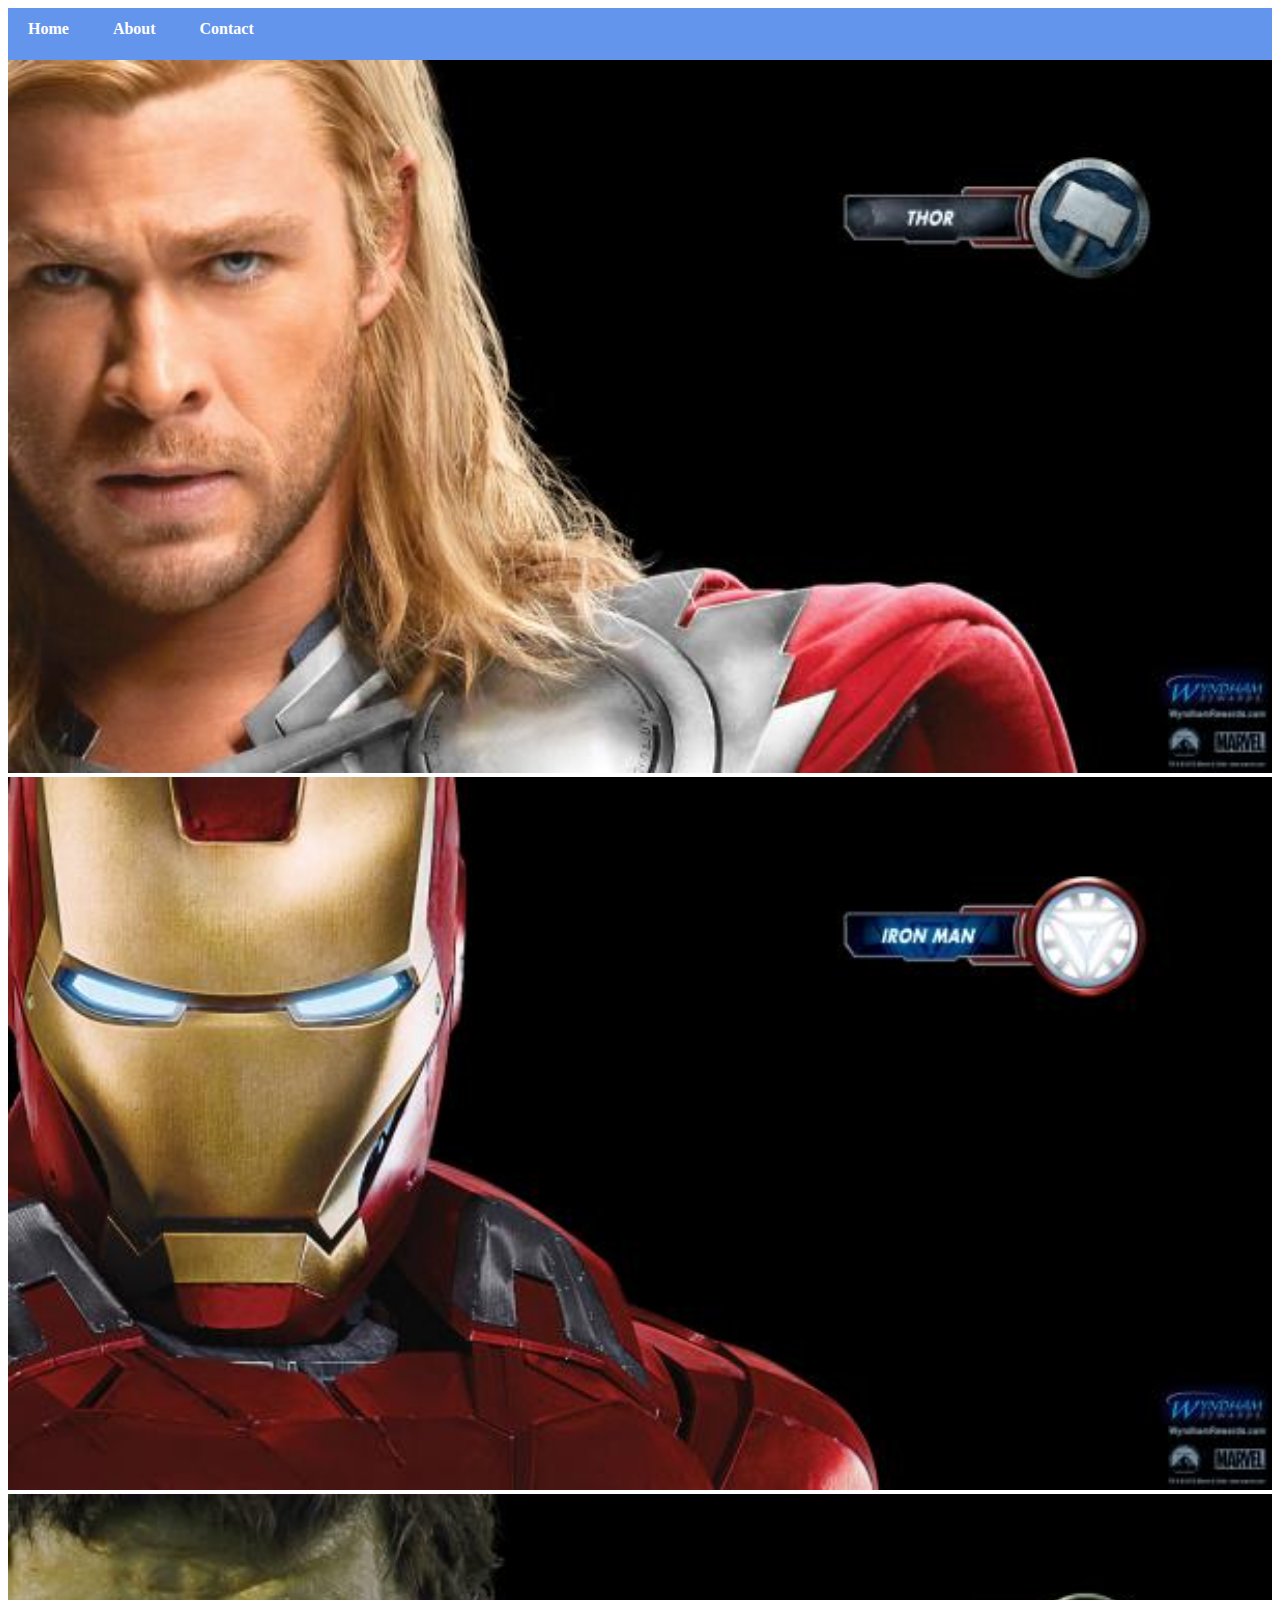
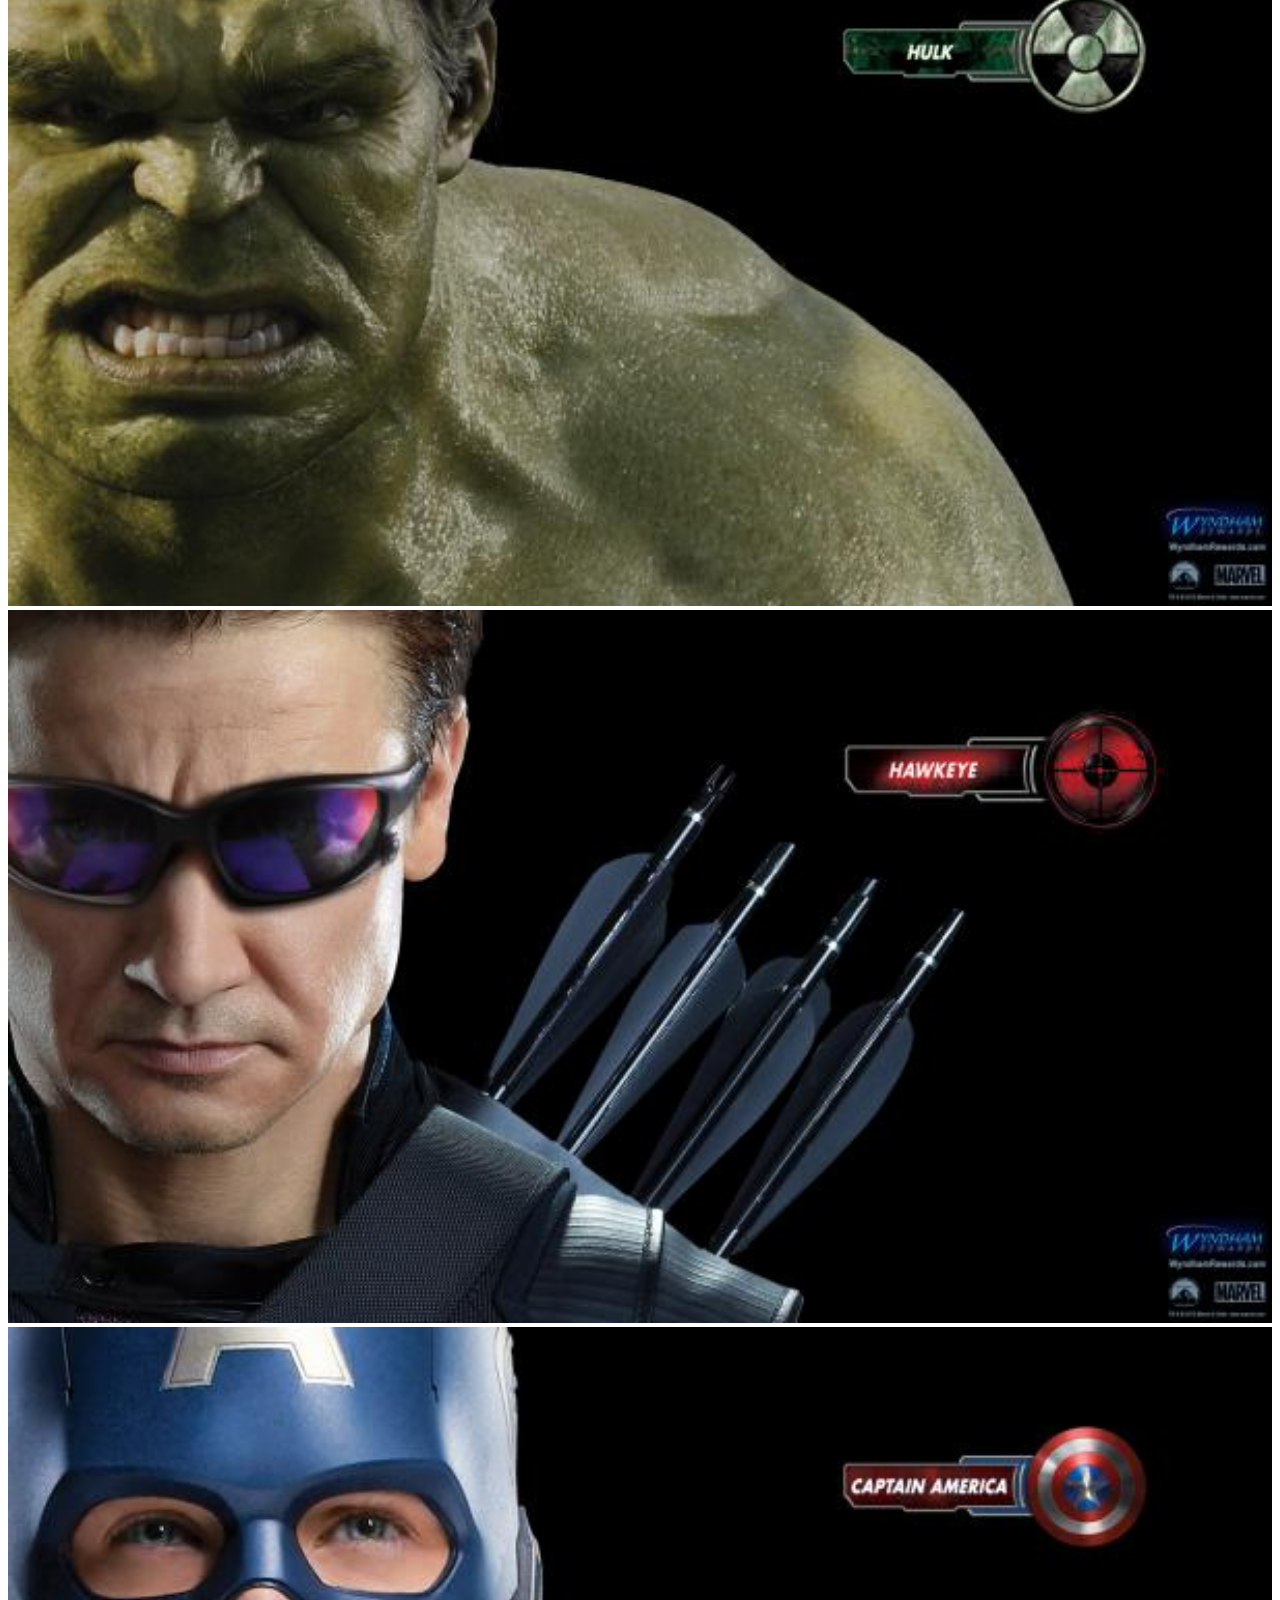
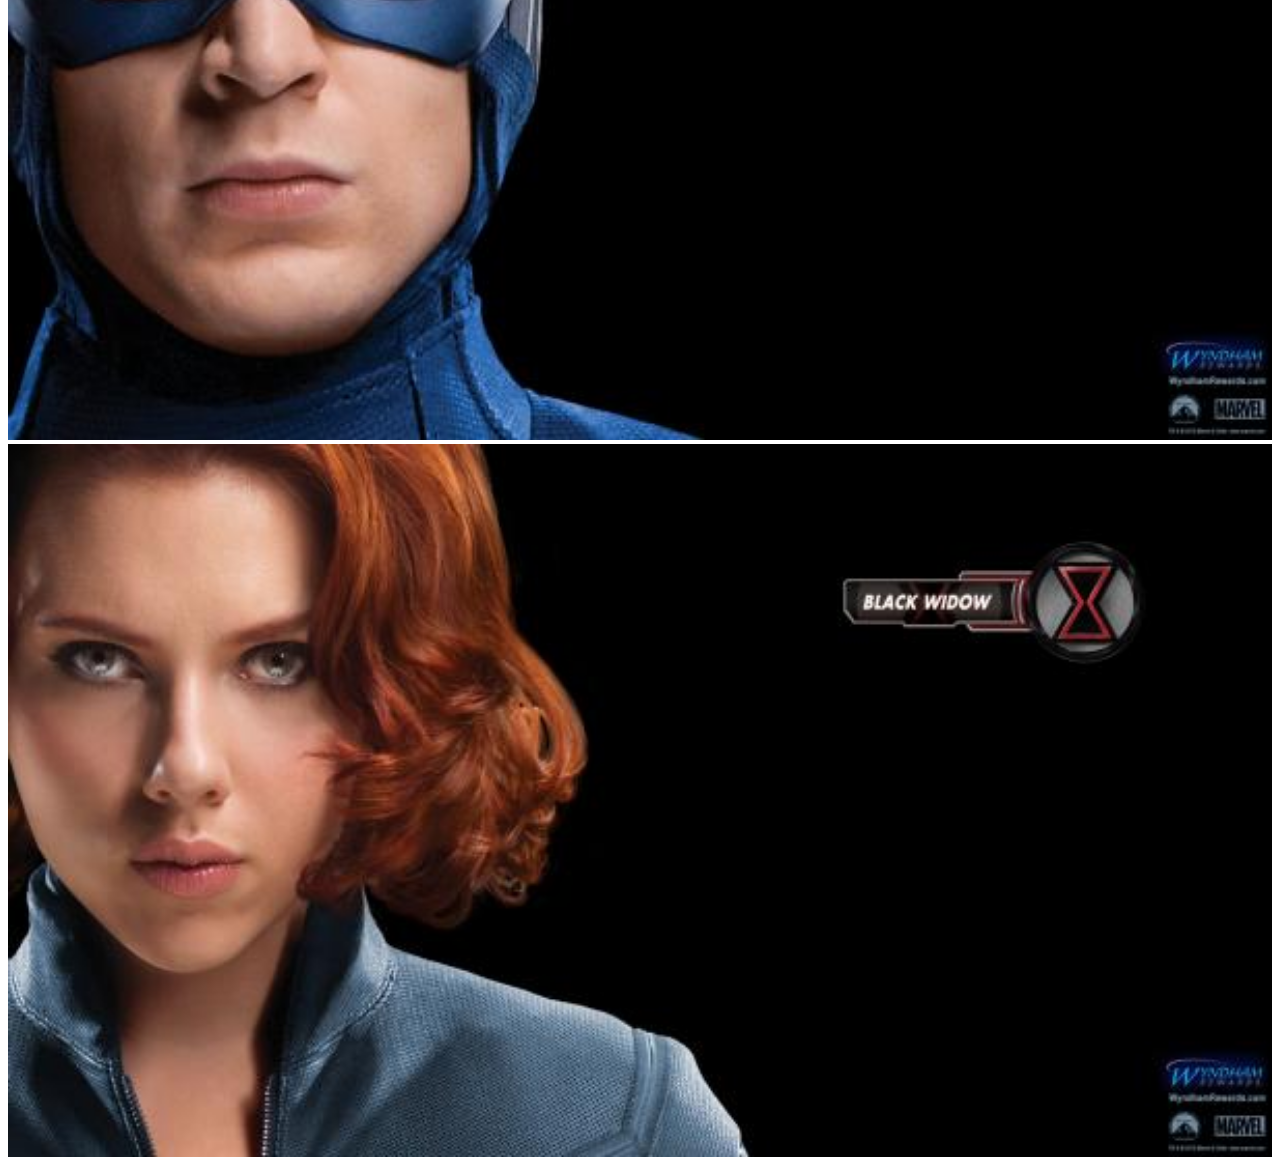
<file: index.html>
<!DOCTYPE html>
<html>
   <head>
    <link rel="stylesheet" href="style.css">
   </head>
   <body>
       <div id="menu">
           <a href="index.html">Home</a>
           <a href="about.html">About</a> 
           <a href="contact.html">Contact</a>
       </div>
       <div class="gallery">
            <a href="avenger-1.html"><img src="images/avengers_01.jpg" /></a>
             <a href="avenger-2.html"><img src="images/avengers_02.jpg" /></a>
             <a href="avenger-3.html"><img src="images/avengers_03.jpg" /></a>
             <a href="avenger-4.html"><img src="images/avengers_04.jpg"/></a>
             <a href="avenger-5.html"><img src="images/avengers_05.jpg" /></a>
             <a href="avenger-6.html"><img src="images/avengers_06.jpg" /></a>
         </div>
       </body>
</html>
</file>
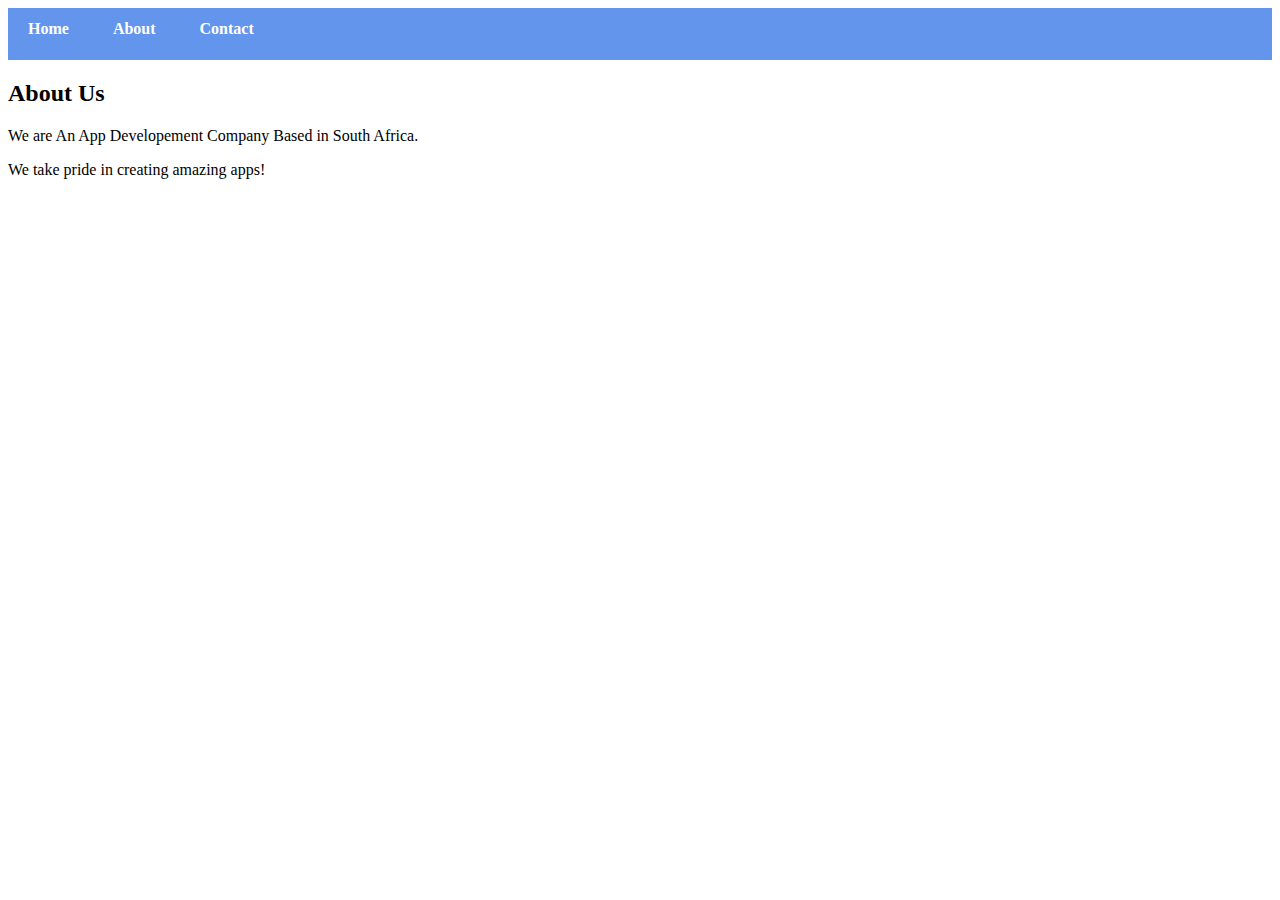
<file: about.html>
<!DOCTYPE html>
<html>
   <head>
    <link rel="stylesheet" href="style.css">
   </head>
   <body><div id="menu">
           <a href="index.html">Home</a>
           <a href="about.html">About</a> 
           <a href="contact.html">Contact</a>
       </div>
       
       <h2>About Us</h2>
       <p>We are An App Developement Company Based in South Africa.</p>
        <p>We take pride in creating amazing apps!</p>
    
       
    </body>
</html>
</file>
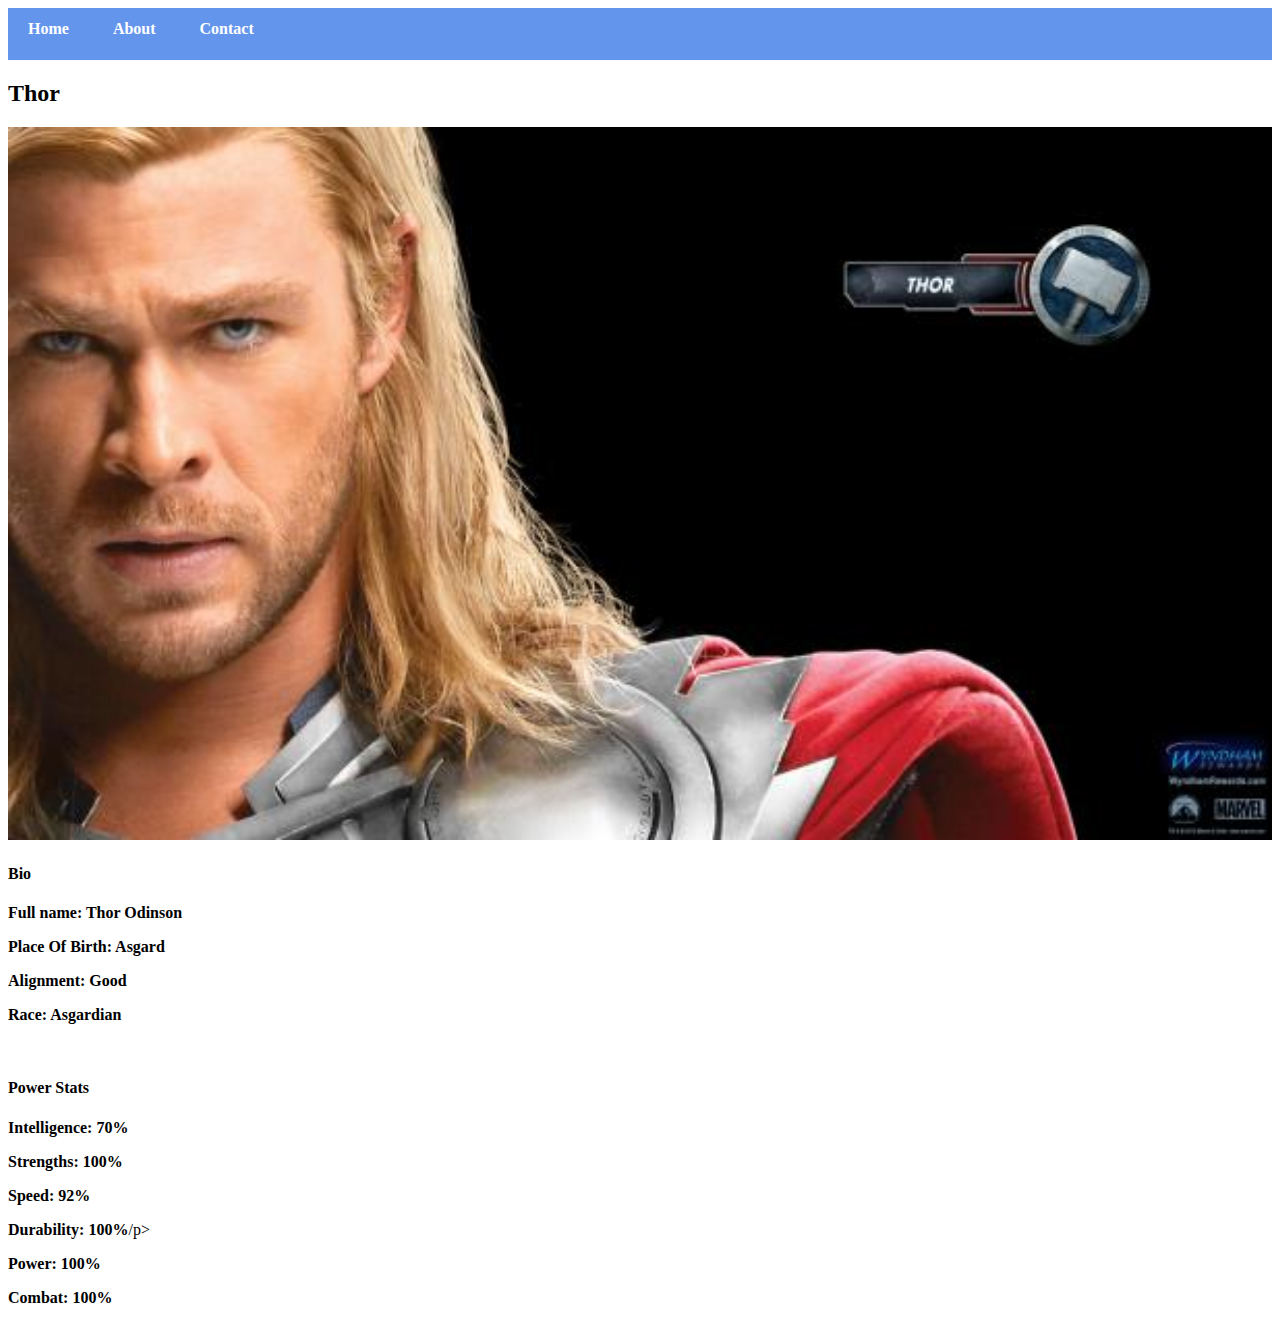
<file: avenger-1.html>
<!DOCTYPE html>
<html>
   <head>
     <link rel="stylesheet" href="style.css">
   </head>
   <body>
      <div id="menu">
           <a href="index.html">Home</a>
           <a href="about.html">About</a> 
           <a href="contact.html">Contact</a>
       </div>
       <h2>Thor</h2>
       <div class="gallery">
             <img src="images/avengers_01.jpg" /> 
            
         </div>
       <h4>Bio</h4>
       <p><b>Full name: Thor Odinson</b></p>
       <p><b>Place Of Birth: Asgard</b></p>
       <p><b>Alignment: Good</b></p>
       <p><b>Race: Asgardian</b></p>
       
       <br/>
       
       <h4>Power Stats</h4>
       <p><b>Intelligence: 70%</b></p>
       <p><b>Strengths: 100%</b></p>
       <p><b>Speed: 92%</b></p>
       <p><b>Durability: 100%</b>/p>
       <p><b>Power: 100%</b></p>
       <p><b>Combat: 100%</b></p>
       </body>
</html>
</file>
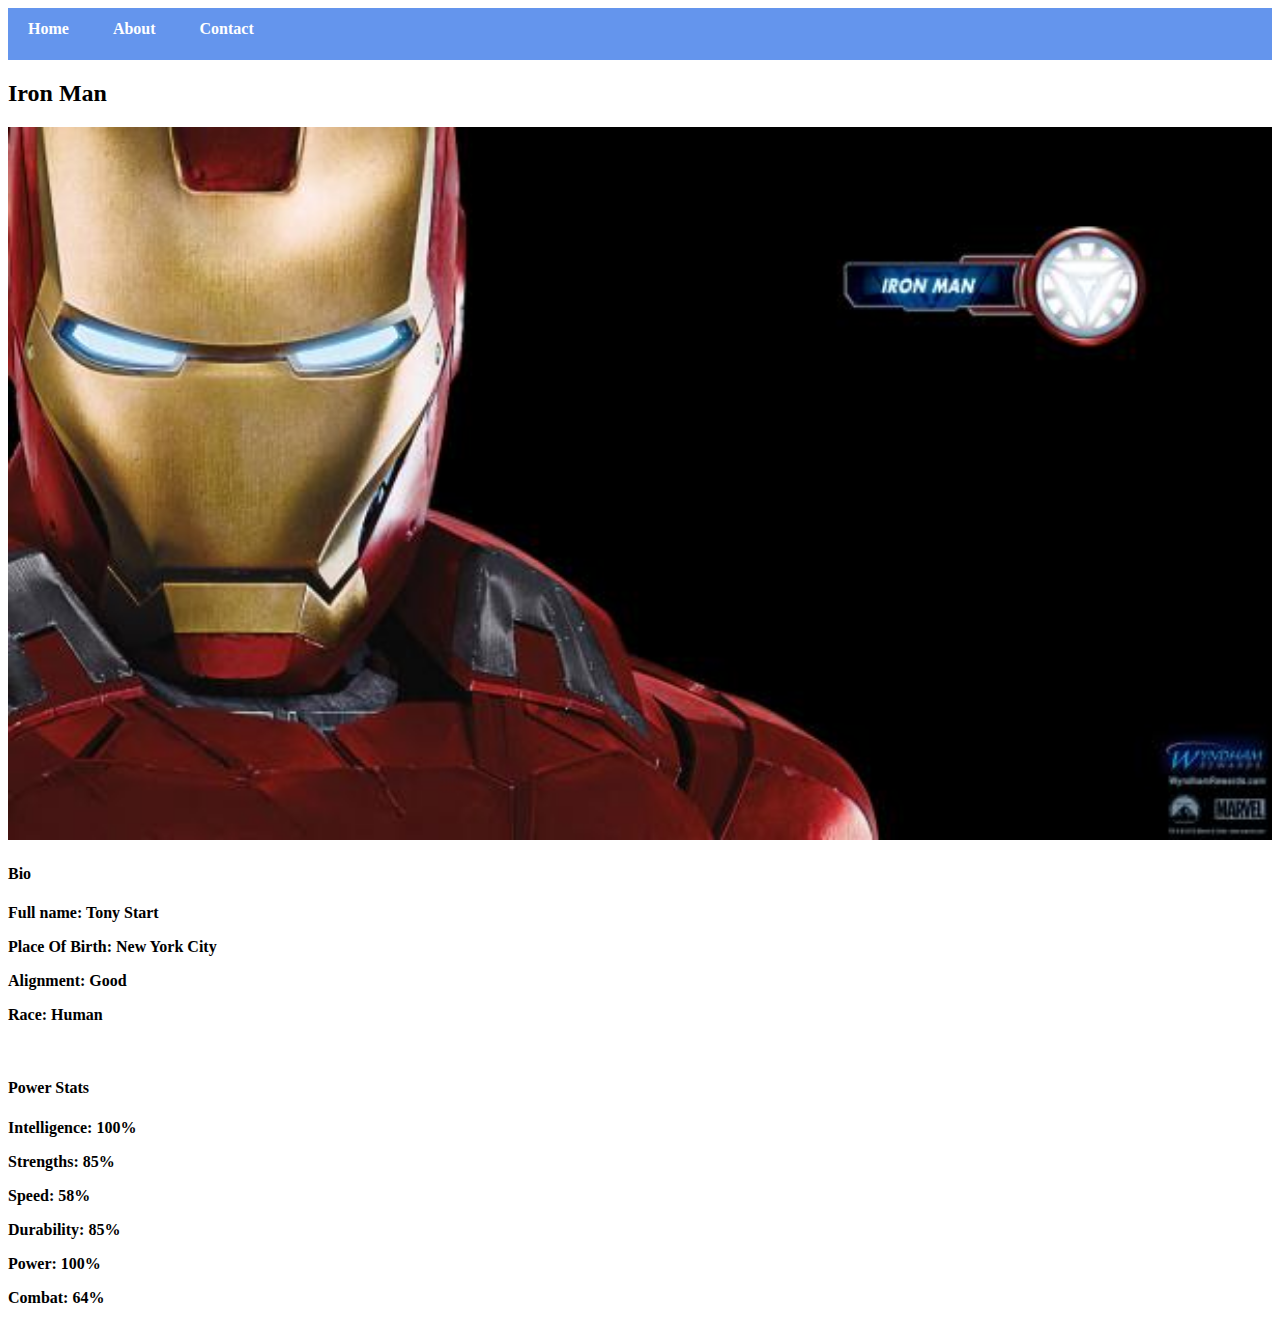
<file: avenger-2.html>
<!DOCTYPE html>
<html>
   <head>
    <link rel="stylesheet" href="style.css">
   </head>
   <body>
       <div id="menu">
           <a href="index.html">Home</a>
           <a href="about.html">About</a> 
           <a href="contact.html">Contact</a>
       </div>
       <h2>Iron Man</h2>
       <div class="gallery">
             <img src="images/avengers_02.jpg" /> 
            
         </div>
       <h4>Bio</h4>
       <p><b>Full name: Tony Start</b></p>
       <p><b>Place Of Birth: New York City</b></p>
       <p><b>Alignment: Good</b></p>
       <p><b>Race: Human</b></p>
       
       <br/>
       
       <h4>Power Stats</h4>
       <p><b>Intelligence: 100%</b></p>
       <p><b>Strengths: 85%</b></p>
       <p><b>Speed: 58%</b></p>
       <p><b>Durability: 85%</b></p>
       <p><b>Power: 100%</b></p>
       <p><b>Combat: 64%</b></p>
       </body>
</html>
</file>
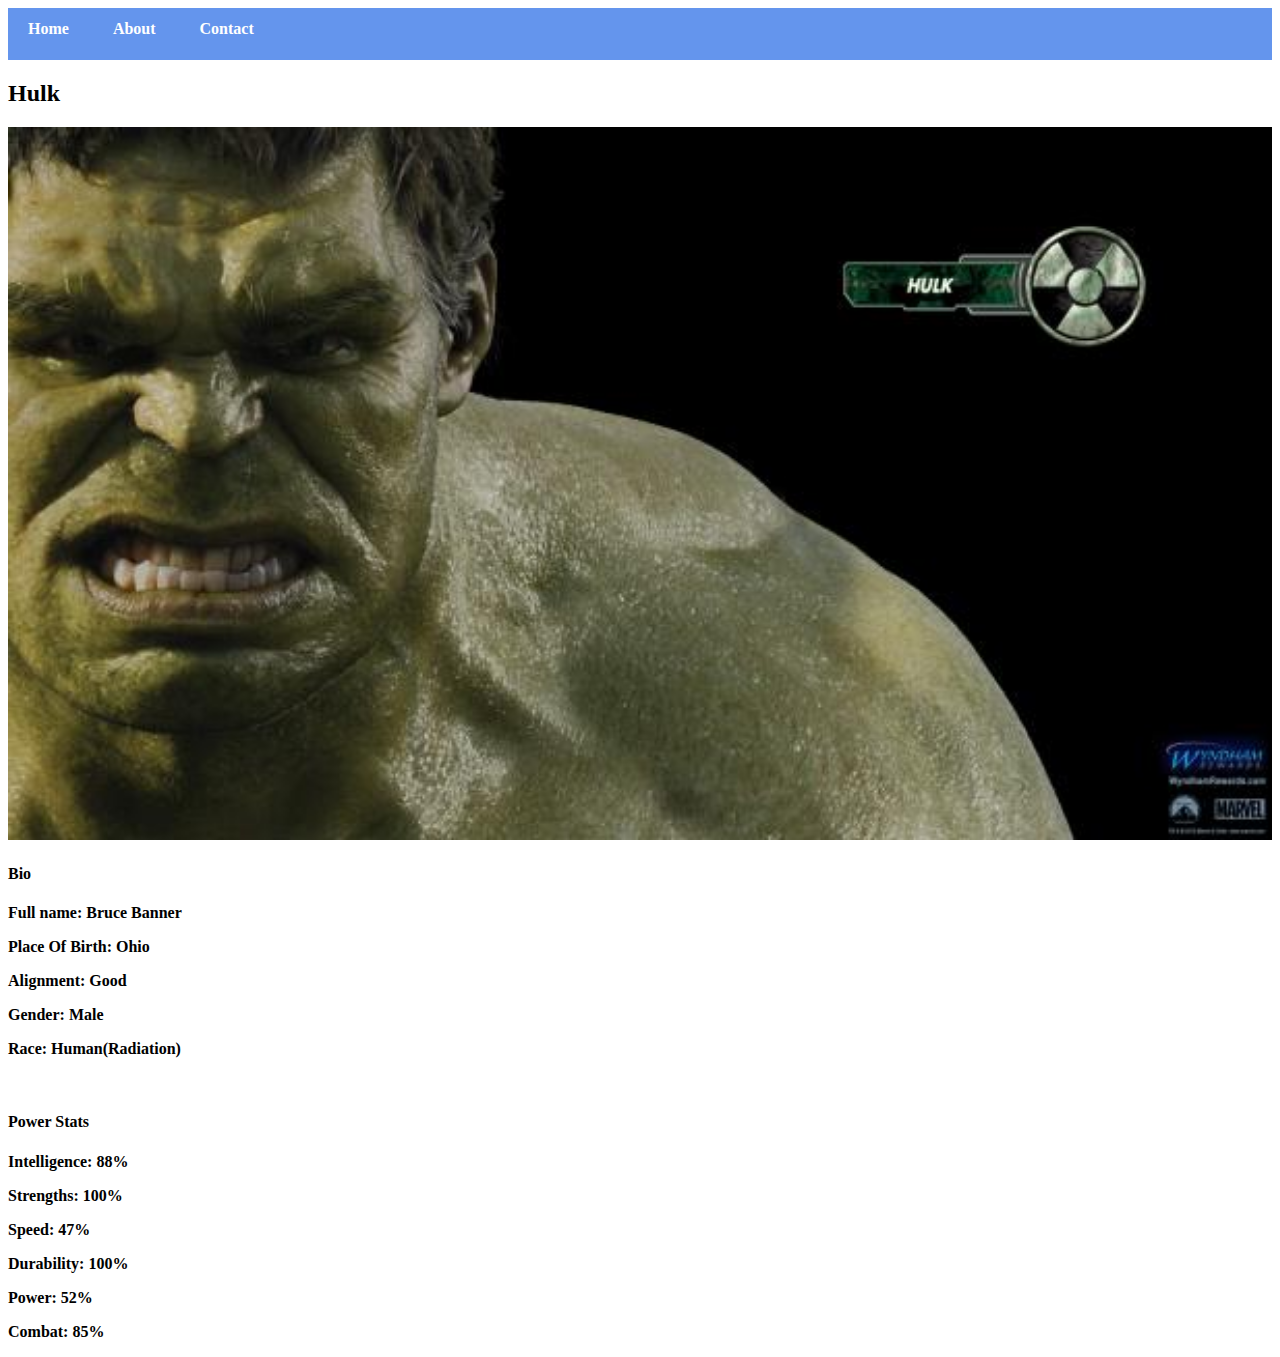
<file: avenger-3.html>
<!DOCTYPE html>
<html>
   <head>
    <link rel="stylesheet" href="style.css">
   </head>
   <body>
       <div id="menu">
           <a href="index.html">Home</a>
           <a href="about.html">About</a> 
           <a href="contact.html">Contact</a>
       </div>
       <h2>Hulk</h2>
       <div class="gallery">
             <img src="images/avengers_03.jpg" /> 
            
         </div>
       <h4>Bio</h4>
       <p><b>Full name: Bruce Banner</b></p>
       <p><b>Place Of Birth: Ohio</b></p>
       <p><b>Alignment: Good</b></p>
       <p><b>Gender: Male</b></p>
       <p><b>Race: Human(Radiation)</b></p>
       
        <br/>
       
       <h4>Power Stats</h4>
       <p><b>Intelligence: 88%</b></p>
       <p><b>Strengths: 100%</b></p>
       <p><b>Speed: 47%</b></p>
       <p><b>Durability: 100%</b></p>
       <p><b>Power: 52%</b></p>
       <p><b>Combat: 85%</b></p>
       </body>
</html>
</file>
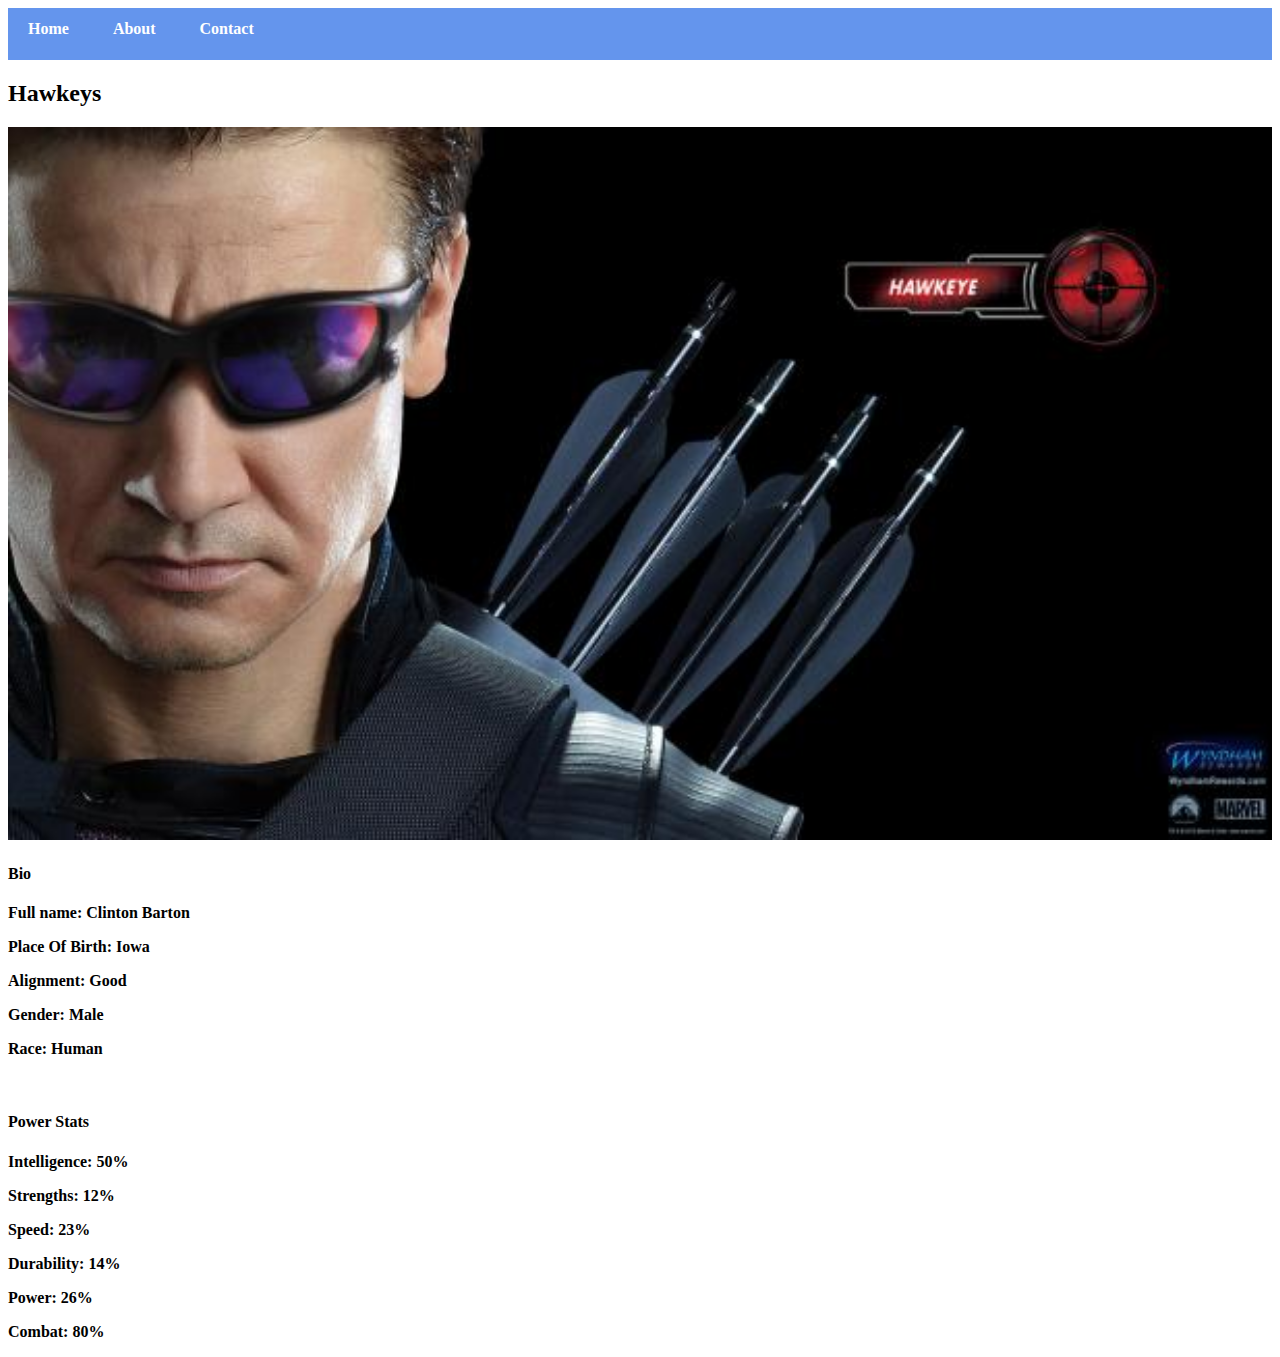
<file: avenger-4.html>
<!DOCTYPE html>
<html>
   <head>
    <link rel="stylesheet" href="style.css">
   </head>
   <body>
       <div id="menu">
           <a href="index.html">Home</a>
           <a href="about.html">About</a> 
           <a href="contact.html">Contact</a>
       </div>
       <h2>Hawkeys</h2>
       <div class="gallery">
             <img src="images/avengers_04.jpg" /> 
            
         </div>
       <h4>Bio</h4>
       <p><b>Full name: Clinton Barton</b></p>
       <p><b>Place Of Birth: Iowa</b></p>
       <p><b>Alignment: Good</b></p>
       <P><b>Gender: Male</b></P>
       <p><b>Race: Human</b></p>
       
       <br/>
       
       <h4>Power Stats</h4>
       <p><b>Intelligence: 50%</b></p>
       <p><b>Strengths: 12%</b></p>
       <p><b>Speed: 23%</b></p>
       <p><b>Durability: 14%</b></p>
       <p><b>Power: 26%</b></p>
       <p><b>Combat: 80%</b></p>
       </body>
</html>
</file>
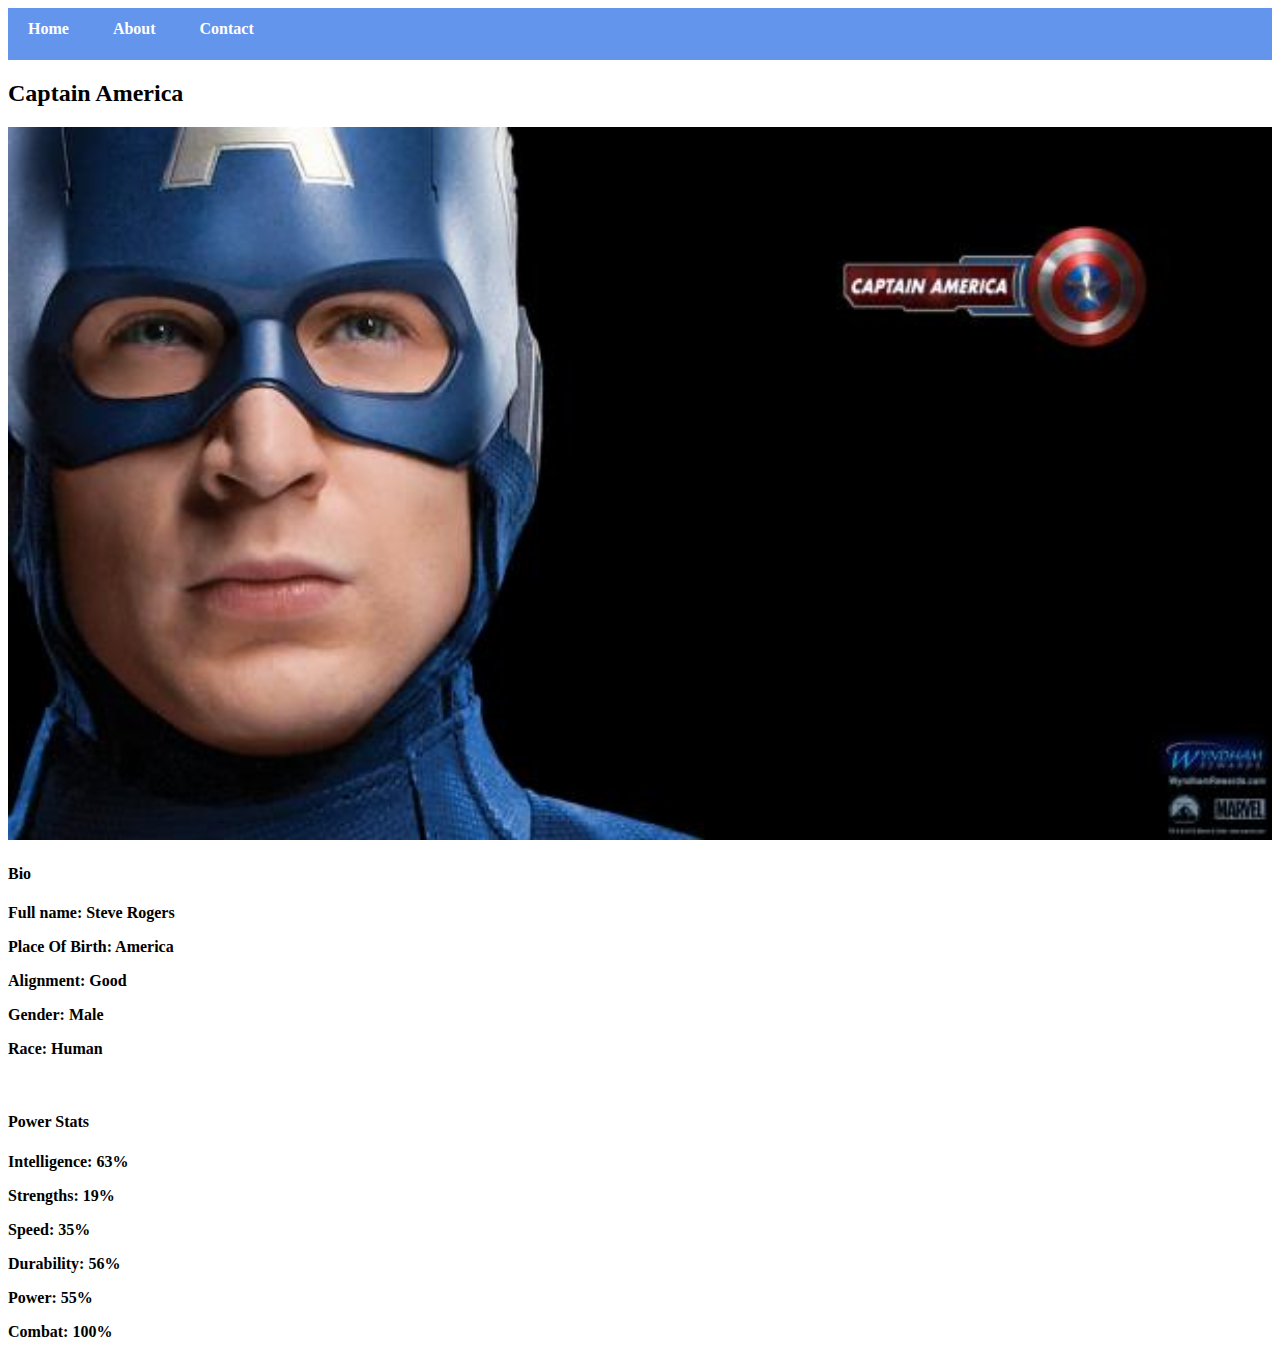
<file: avenger-5.html>
<!DOCTYPE html>
<html>
   <head>
    <link rel="stylesheet" href="style.css">
   </head>
   <body>
       <div id="menu">
           <a href="index.html">Home</a>
           <a href="about.html">About</a> 
           <a href="contact.html">Contact</a>
       </div>
       <h2>Captain America</h2>
       <div class="gallery">
             <img src="images/avengers_05.jpg" /> 
            
         </div>
       <h4>Bio</h4>
       <p><b>Full name: Steve Rogers</b></p>
       <p><b>Place Of Birth: America</b></p>
       <p><b>Alignment: Good</b></p>
       <p><b>Gender: Male</b></p>
       <p><b>Race: Human</b></p>
       
       <br/>
       
       <h4>Power Stats</h4>
       <p><b>Intelligence: 63%</b></p>
       <p><b>Strengths: 19%</b></p>
       <p><b>Speed: 35%</b><p>
       <p><b>Durability: 56%</b></p>
       <p><b>Power: 55%</b></p>
       <p><b>Combat: 100%</b></p>
       </body>
</html>
</file>
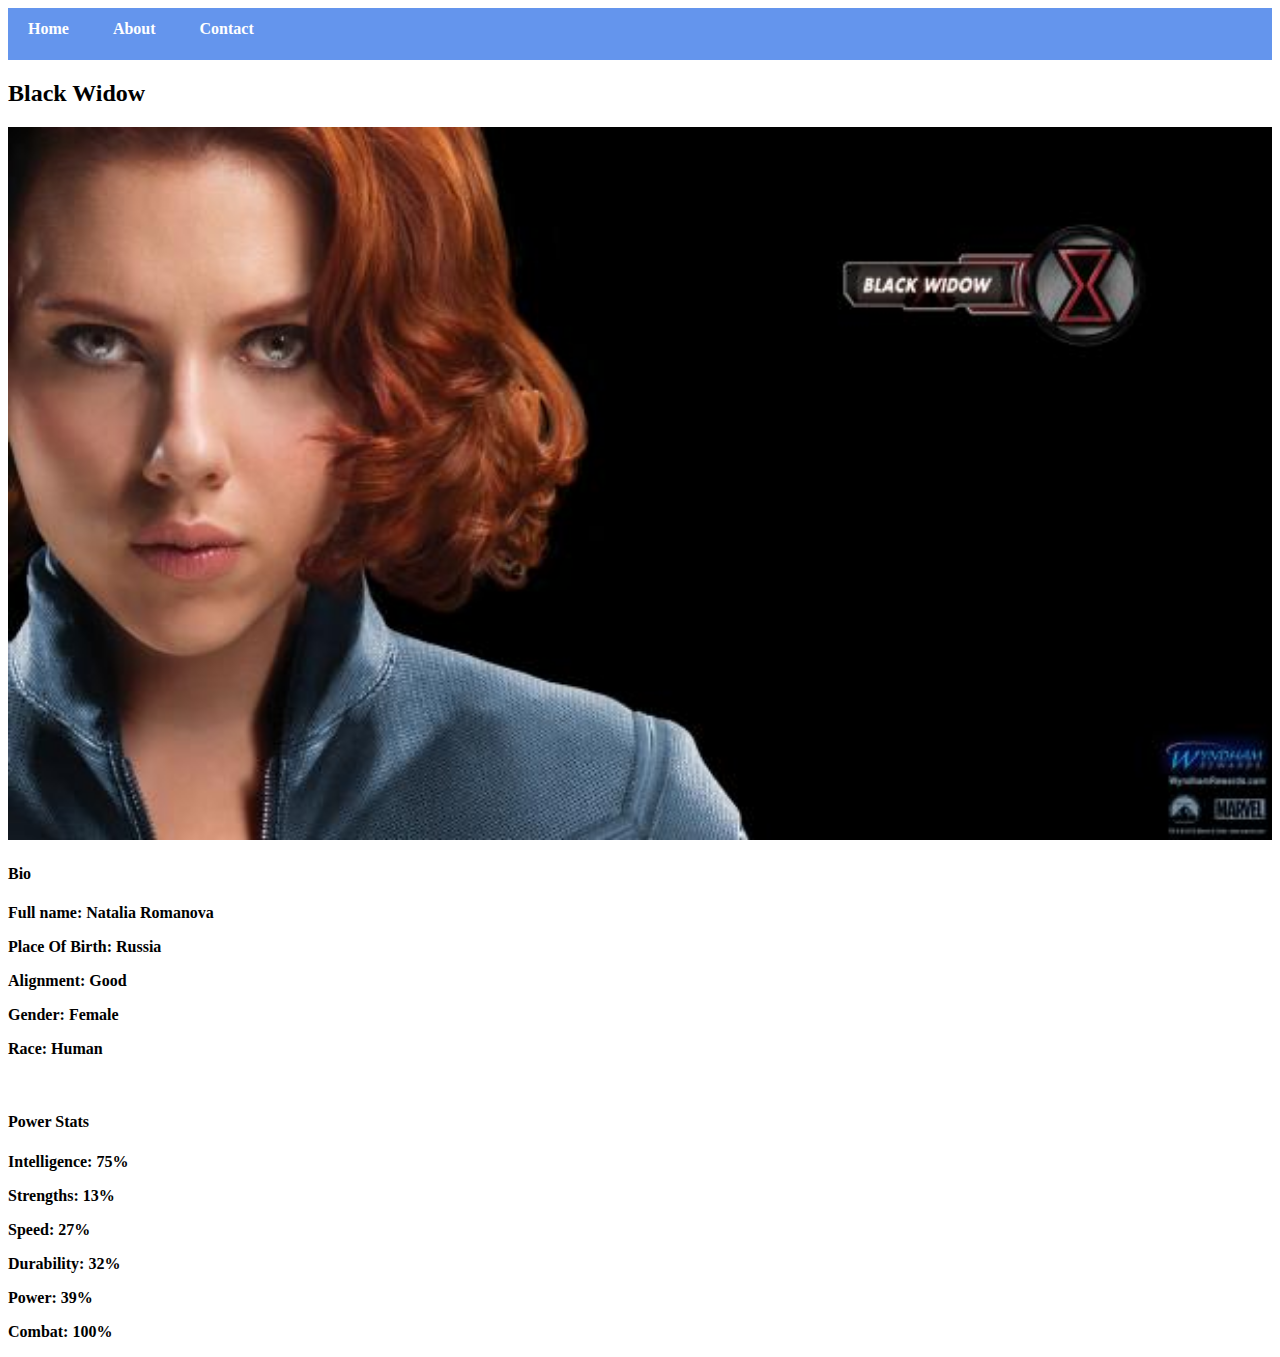
<file: avenger-6.html>
<!DOCTYPE html>
<html>
   <head>
    <link rel="stylesheet" href="style.css">
   </head>
   <body>
       <div id="menu">
           <a href="index.html">Home</a>
           <a href="about.html">About</a> 
           <a href="contact.html">Contact</a>
       </div>
       <h2>Black Widow </h2>
       <div class="gallery">
             <img src="images/avengers_06.jpg" /> 
            
         </div>
       <h4>Bio</h4>
       <p><b>Full name: Natalia Romanova</b></p>
       <p><b>Place Of Birth: Russia</b></p>
       <p><b>Alignment: Good</b></p>
       <p><b>Gender: Female</b></p>
       <p><b>Race: Human</b></p>
       
       <br/>
       
       <h4>Power Stats</h4>
       <p><b>Intelligence: 75%</b></p>
       <p><b>Strengths: 13%</b></p>
       <p><b>Speed: 27%</b></p>
       <p><b>Durability: 32%</b></p>
       <p><b>Power: 39%</b></p>
       <p><b>Combat: 100%</b></p>
       </body>
</html>
</file>
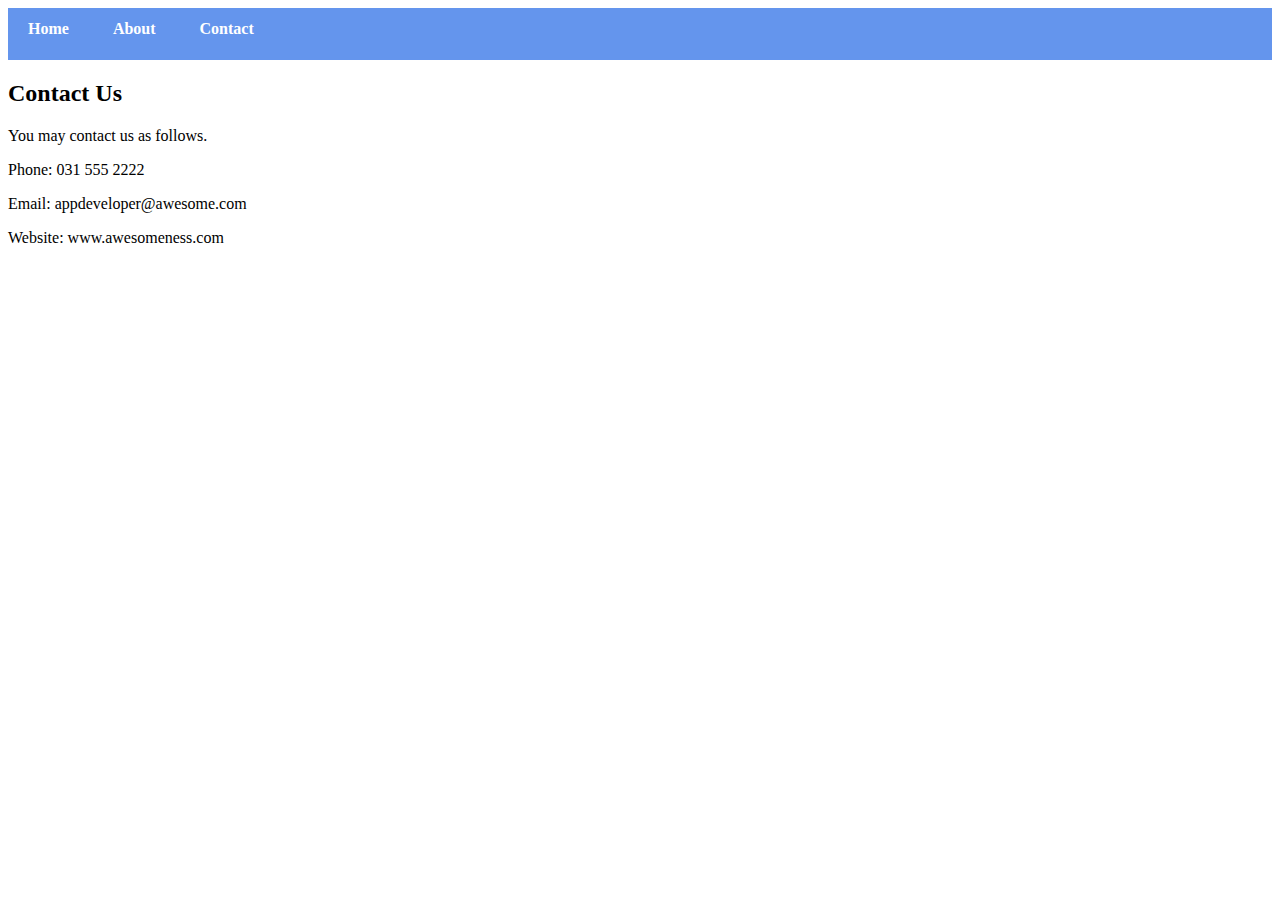
<file: contact.html>
<!DOCTYPE html>
<html>
   <head>
    <link rel="stylesheet" href="style.css">
   </head>
   <body>
       <div id="menu">
           <a href="index.html">Home</a>
           <a href="about.html">About</a> 
           <a href="contact.html">Contact</a>
       </div>
       <h2>Contact Us</h2>
       <p>You may contact us as follows.</p>
       <p>Phone: 031 555 2222</p>
       <p>Email: appdeveloper@awesome.com</p>
       <p>Website: www.awesomeness.com</p>
    </body>
</html>
</file>
<file: style.css>
.gallery img{
    width: 100%;
}

#menu{
    width: 100%;
    height: 40px;
    background-color: cornflowerblue;
    padding-top: 12px;
}

#menu a{
    color: #ffffff;
    font-family: Helvetica, sans-serif
    font-size: 18px;
    text-decoration: none;
    font-weight: 800;
    
    padding-left: 20px;
    padding-right: 20px
}

#menu a:hover{
    color: #5077bd;
    
}
</file>
